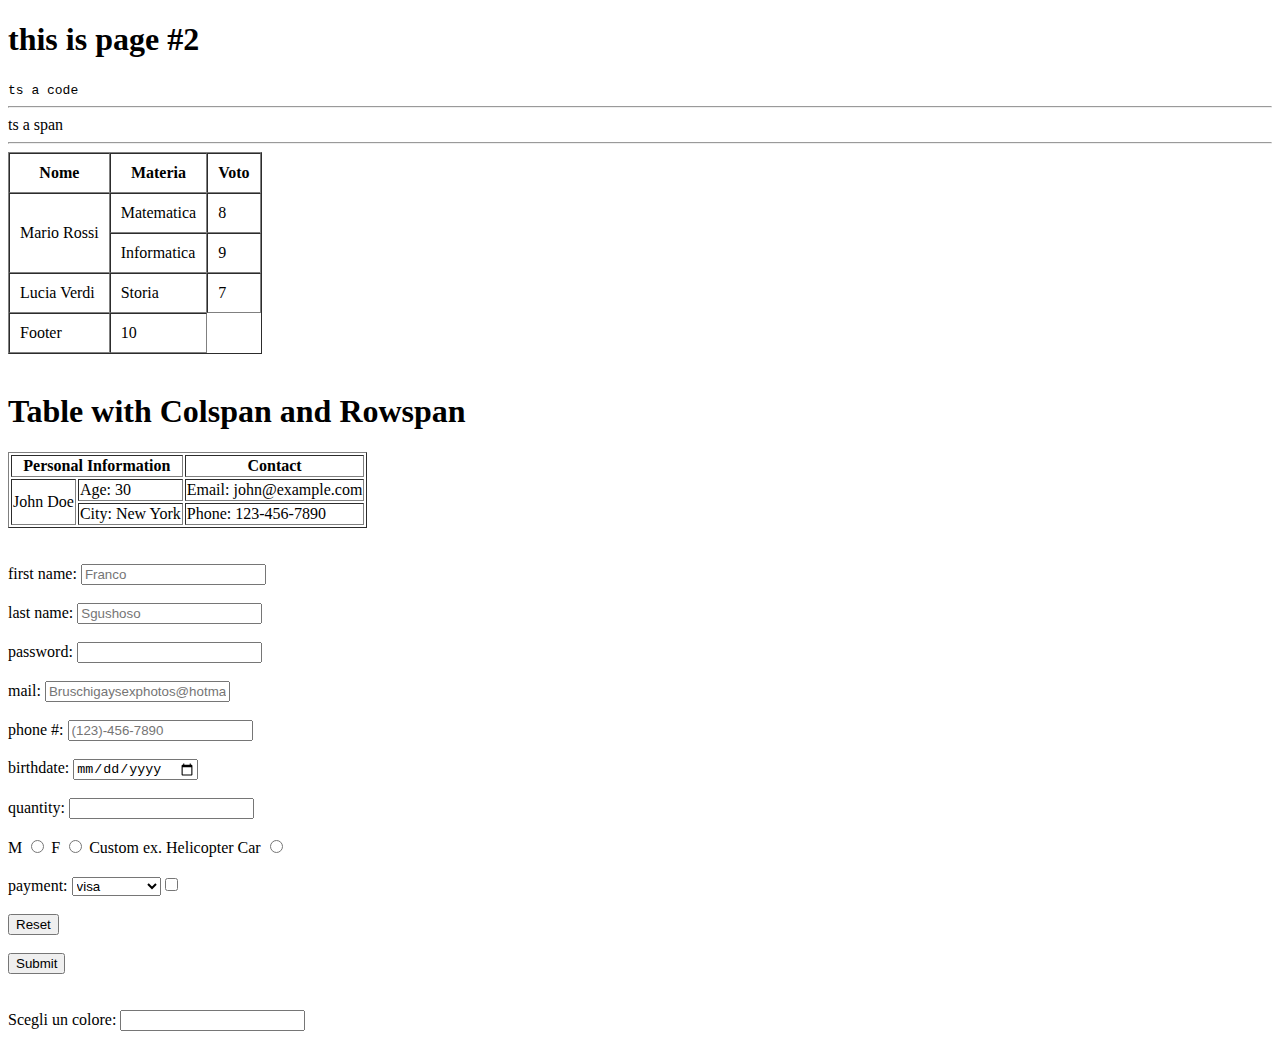
<file: page2.html>
<!DOCTYPE html>
<html lang="en">
<head>
    <meta charset="UTF-8">
    <meta name="viewport" content="width=device-width, initial-scale=1.0">
    <meta name="robots" content="index, follow">
    <title>Document</title>
</head>
<body>
    <h1>this is page #2</h1>
    <code>ts a code</code>
    <hr>
    <span>ts a span</span>
    <hr>
    <table border="1" cellpadding="10" cellspacing="0">
        <thead>
             <tr>
                 <th>Nome</th>
                 <th>Materia</th>
                 <th>Voto</th>
             </tr>
        </thead>
        <tbody>
             <tr>
        <!-- Questa cella copre due righe -->
                 <td rowspan="2">Mario Rossi</td>
                 <td>Matematica</td>
                 <td>8</td>
             </tr>
             <tr>
        <!-- La cella "Nome" viene estesa, quindi servono solo le altre due celle -->
                 <td>Informatica</td>
                 <td>9</td>
             </tr>
             <tr>
                 <td>Lucia Verdi</td>
                 <td>Storia</td>
                 <td>7</td>
             </tr>
        </tbody>
        <tfoot>
            <tr>
                         <td>Footer</td>
                         <td>10</td>
            </tr>
        </tfoot>
        </table>

        <br>

        <h1>Table with Colspan and Rowspan</h1>
                <table border="1">
                     <tr>
                          <th colspan="2">Personal Information</th>
                          <th>Contact</th>
                     </tr>
                     <tr>
                          <td rowspan="2">John Doe</td>
                          <td>Age: 30</td>
                          <td>Email: john@example.com</td>
                     </tr>
                     <tr>
                          <td>City: New York</td>
                          <td>Phone: 123-456-7890</td>
                     </tr>
                </table>

        <br>

        <br>

        
        <form>

            <div>

                 <label for="fname">first name:</label>
                 <input type="text" id="fname" name="fname" placeholder="Franco">

            </div>

            <br>

            <div>

                 <label for="lname">last name:</label>
                 <input type="text" id="lname" name="lname" placeholder="Sgushoso">  
            
            </div>

            <br>

            <div>

                <label for="pass">password:</label>
                <input type="password" id="pass" name="pass" maxlength="20">  
           
            </div>

            <br>

            <div>

                 <label for="email">mail:</label>
                 <input type="email" id="email" name="email" placeholder="Bruschigaysexphotos@hotmail.com">  
            
            </div>

            <br>

            <div>

                 <label for="phone">phone #:</label>
                 <input type="tel" id="phone" name="phone" placeholder="(123)-456-7890"> 
            
            </div>

            <br>

            <div>

                 <label for="bdate">birthdate:</label>
                 <input type="date" id="bdate" name="bdate">  
            
            </div>

            <br>

            <div>

                 <label for="quantity">quantity:</label>
                 <input type="number" id="quantity" name="quantity">
            
            </div>

            <br>

            <div>

                 <label>M</label>
                 <input type="radio" name="title" value="M">

                 <label>F</label>
                 <input type="radio" name="title" value="F">

                 <label>Custom <a>ex. Helicopter Car</a></label>
                 <input type="radio" name="title" value="Custom">

            </div>

            <br>

            <div>

                 <label for="payment">payment:</label>
                 <select id="payment" name="payment">
                    <option value="visa">visa</option>
                    <option value="mastercard">mastercard</option>
                    <option value="giftcard">giftcard</option>
            
            </div>

            <br>

            <div>

                <label for="i agree">i agree</label>
                <input type="checkbox" id="i agree" name="i agree">

            </div>

            <br>

            <div>

                 <input type="reset">
            
            </div>

            <br>

            <div>

                 <input type="submit">

            </div>

        </form>

        <br>

        <br>

        

        <label for="colore">Scegli un colore:</label>
        <input list="colori" id="colore" name="colore">

           <datalist id="colori">
           <option value="Rosso">
           <option value="Verde">
           <option value="Blu">
           <option value="Giallo">
           <option value="Viola">

      </datalist>
      
</body>
</html>
</file>
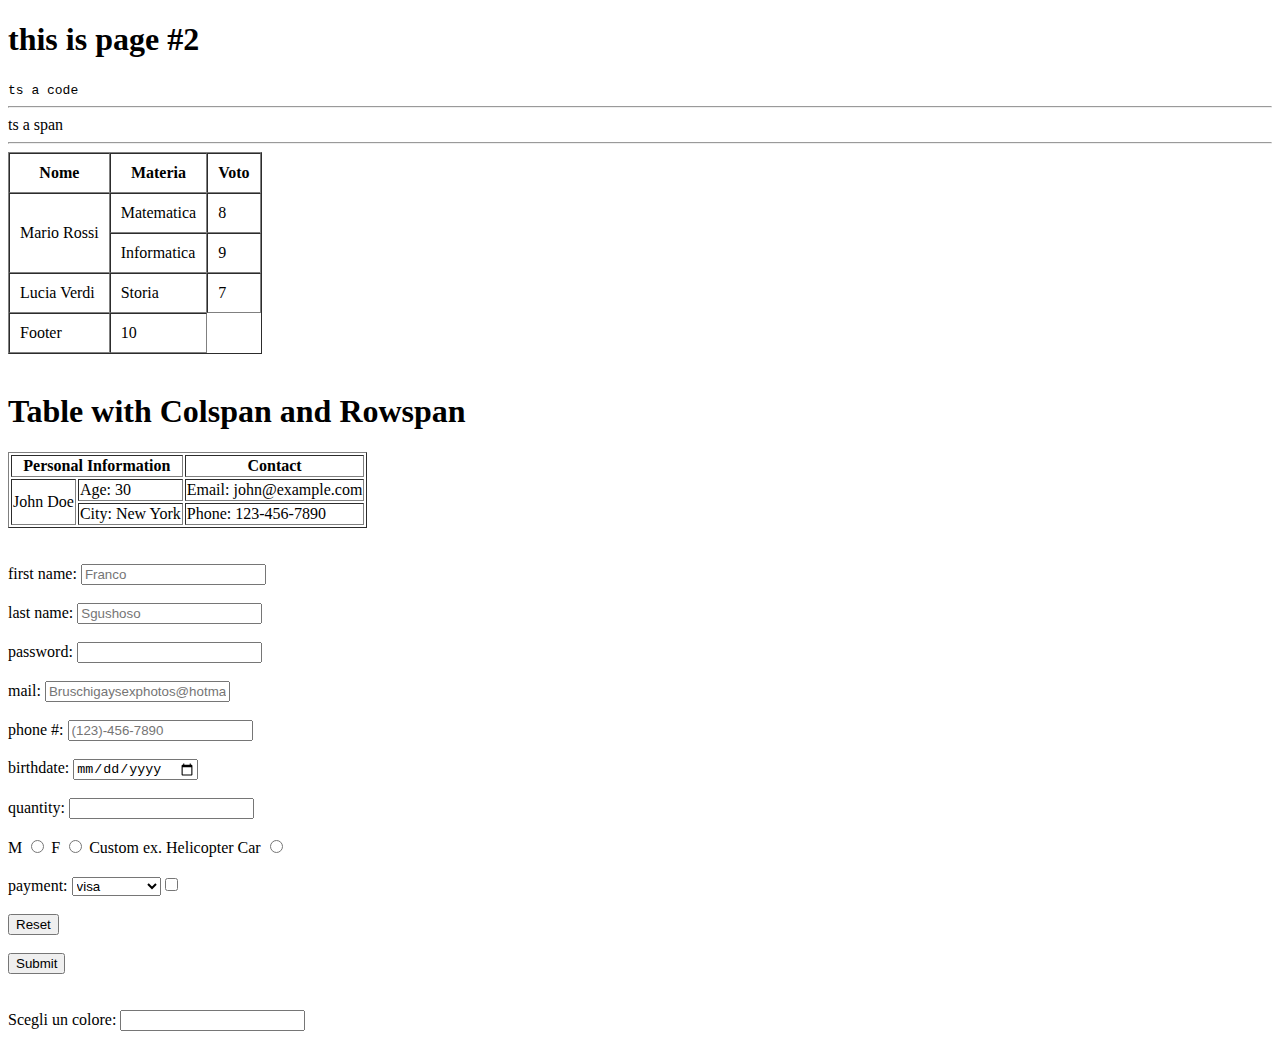
<file: Coding-Walkthrough-main/Coding sTUFF/page2.html>
<!DOCTYPE html>
<html lang="en">
<head>
    <meta charset="UTF-8">
    <meta name="viewport" content="width=device-width, initial-scale=1.0">
    <meta name="robots" content="index, follow">
    <title>Document</title>
</head>
<body>
    <h1>this is page #2</h1>
    <code>ts a code</code>
    <hr>
    <span>ts a span</span>
    <hr>
    <table border="1" cellpadding="10" cellspacing="0">
        <thead>
             <tr>
                 <th>Nome</th>
                 <th>Materia</th>
                 <th>Voto</th>
             </tr>
        </thead>
        <tbody>
             <tr>
        <!-- Questa cella copre due righe -->
                 <td rowspan="2">Mario Rossi</td>
                 <td>Matematica</td>
                 <td>8</td>
             </tr>
             <tr>
        <!-- La cella "Nome" viene estesa, quindi servono solo le altre due celle -->
                 <td>Informatica</td>
                 <td>9</td>
             </tr>
             <tr>
                 <td>Lucia Verdi</td>
                 <td>Storia</td>
                 <td>7</td>
             </tr>
        </tbody>
        <tfoot>
            <tr>
                         <td>Footer</td>
                         <td>10</td>
            </tr>
        </tfoot>
        </table>

        <br>

        <h1>Table with Colspan and Rowspan</h1>
                <table border="1">
                     <tr>
                          <th colspan="2">Personal Information</th>
                          <th>Contact</th>
                     </tr>
                     <tr>
                          <td rowspan="2">John Doe</td>
                          <td>Age: 30</td>
                          <td>Email: john@example.com</td>
                     </tr>
                     <tr>
                          <td>City: New York</td>
                          <td>Phone: 123-456-7890</td>
                     </tr>
                </table>

        <br>

        <br>

        
        <form>

            <div>

                 <label for="fname">first name:</label>
                 <input type="text" id="fname" name="fname" placeholder="Franco">

            </div>

            <br>

            <div>

                 <label for="lname">last name:</label>
                 <input type="text" id="lname" name="lname" placeholder="Sgushoso">  
            
            </div>

            <br>

            <div>

                <label for="pass">password:</label>
                <input type="password" id="pass" name="pass" maxlength="20">  
           
            </div>

            <br>

            <div>

                 <label for="email">mail:</label>
                 <input type="email" id="email" name="email" placeholder="Bruschigaysexphotos@hotmail.com">  
            
            </div>

            <br>

            <div>

                 <label for="phone">phone #:</label>
                 <input type="tel" id="phone" name="phone" placeholder="(123)-456-7890"> 
            
            </div>

            <br>

            <div>

                 <label for="bdate">birthdate:</label>
                 <input type="date" id="bdate" name="bdate">  
            
            </div>

            <br>

            <div>

                 <label for="quantity">quantity:</label>
                 <input type="number" id="quantity" name="quantity">
            
            </div>

            <br>

            <div>

                 <label>M</label>
                 <input type="radio" name="title" value="M">

                 <label>F</label>
                 <input type="radio" name="title" value="F">

                 <label>Custom <a>ex. Helicopter Car</a></label>
                 <input type="radio" name="title" value="Custom">

            </div>

            <br>

            <div>

                 <label for="payment">payment:</label>
                 <select id="payment" name="payment">
                    <option value="visa">visa</option>
                    <option value="mastercard">mastercard</option>
                    <option value="giftcard">giftcard</option>
            
            </div>

            <br>

            <div>

                <label for="i agree">i agree</label>
                <input type="checkbox" id="i agree" name="i agree">

            </div>

            <br>

            <div>

                 <input type="reset">
            
            </div>

            <br>

            <div>

                 <input type="submit">

            </div>

        </form>

        <br>

        <br>

        

        <label for="colore">Scegli un colore:</label>
        <input list="colori" id="colore" name="colore">

           <datalist id="colori">
           <option value="Rosso">
           <option value="Verde">
           <option value="Blu">
           <option value="Giallo">
           <option value="Viola">

      </datalist>
      
</body>
</html>
</file>
